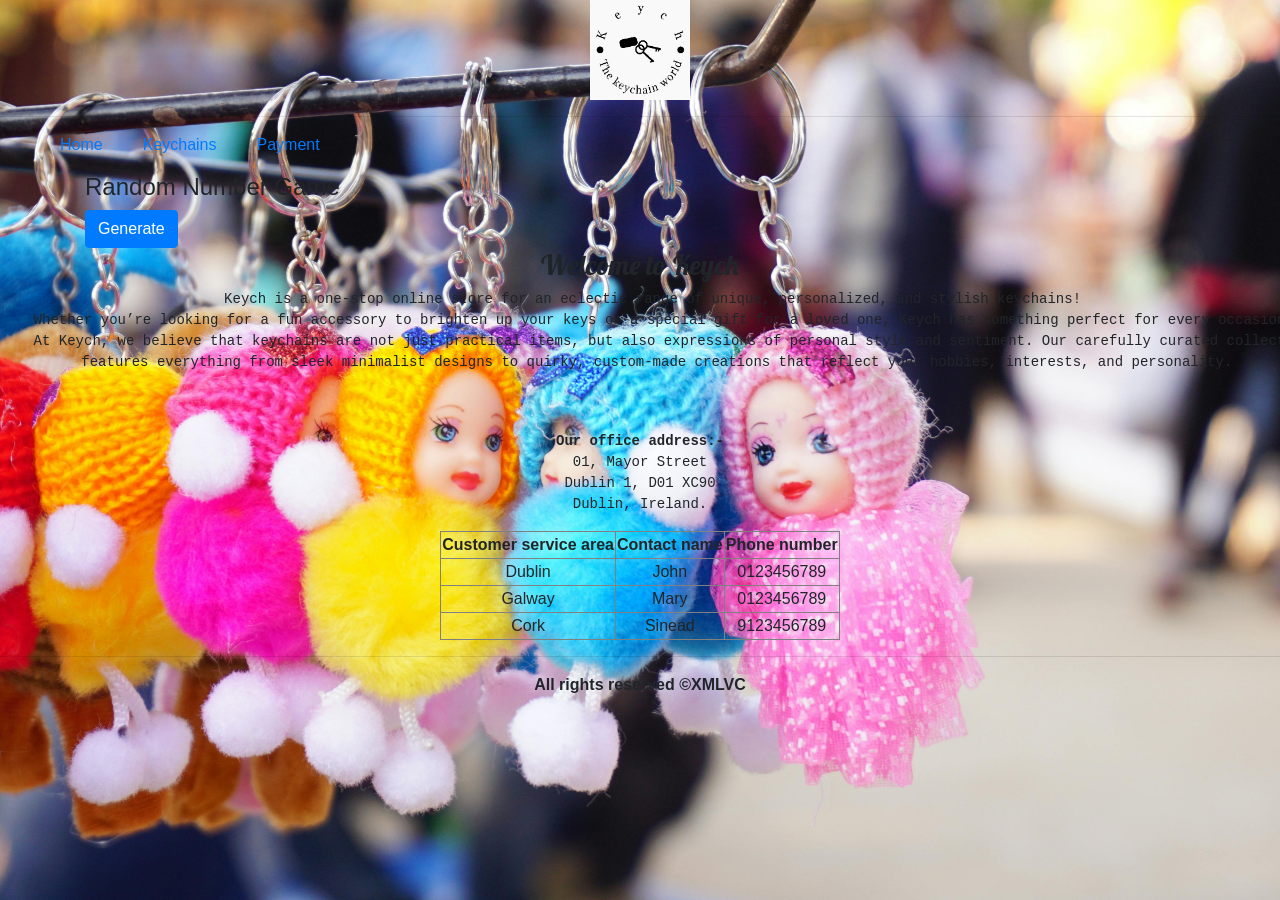
<file: index.html>
<!DOCTYPE html>
<!-- Images from pexels.com-->
<html>
<head>
<title>Keych - Home</title>
<link rel="stylesheet" href="style.css">
<!--Lobster Google font.-->
<link href="https://fonts.googleapis.com/css2?family=Lobster&display=swap" rel="stylesheet">
<!-- Bootstrap 4 for quick styling -->
<link href="https://maxcdn.bootstrapcdn.com/bootstrap/4.0.0/css/bootstrap.min.css" rel="stylesheet">
<script src="index.js" defer></script>
</head>
<body class="Game">
<header>
<a href="index.html">
<image src="Keych_logo.jpg" alt="Keych logo" title="Keych logo" class="Logo" width="100" height="100">
</a>
<hr>
</header>
<nav style="color:purple;">
<ul>
<li><a href="index.html" title="Homepage">Home</a></li>
<li><a href="Keychains.html" title="Page to see the available keychains">Keychains</a></li>
<li><a href="Payment.html" title="Page to buy the keychains">Payment</a></li>
</ul>
</nav>

<!-- Random Number Game Box -->
<div class="container">
  <div class="row">
    <div class="col-md-4">
      <div class="random-game-box">
        <h4>Random Number Game</h4>
        <button class="btn btn-primary" onclick="generateRandomNumber()">Generate</button>
      </div>
    </div>
  </div>
</div>

<div id="RNG"></div>
<h3 id="lc">Welcome to Keych</h3>

<!--Details about the organization-->
<pre>
    Keych is a one-stop online store for an eclectic range of unique, personalized, and stylish keychains! 
    Whether you’re looking for a fun accessory to brighten up your keys or a special gift for a loved one, Keych has something perfect for every occasion.
    At Keych, we believe that keychains are not just practical items, but also expressions of personal style and sentiment. Our carefully curated collection 
    features everything from sleek minimalist designs to quirky, custom-made creations that reflect your hobbies, interests, and personality.
    <br>
</pre>
<pre class="Address">
<b>Our office address:-</b>
01, Mayor Street
Dublin 1, D01 XC90
Dublin, Ireland.
</pre>

<table align="center" border="1">
<tr align="center" width="150"> <th>Customer service area</th> <th>Contact name</th> <th>Phone number</th> </tr>

<tr align="center" width="150"> <td>Dublin</td> <td>John</td> <td>0123456789</td> </tr>

<tr align="center" width="150"> <td>Galway</td> <td>Mary</td> <td>0123456789</td> </tr>

<tr align="center"> <td>Cork</td> <td>Sinead</td> <td>9123456789</td> </tr>
</table>

<footer>
<hr>
<p style="text-align:center;"> <b>All rights reserved ©XMLVC</b></p>
</footer>
</body>
</html>
</file>
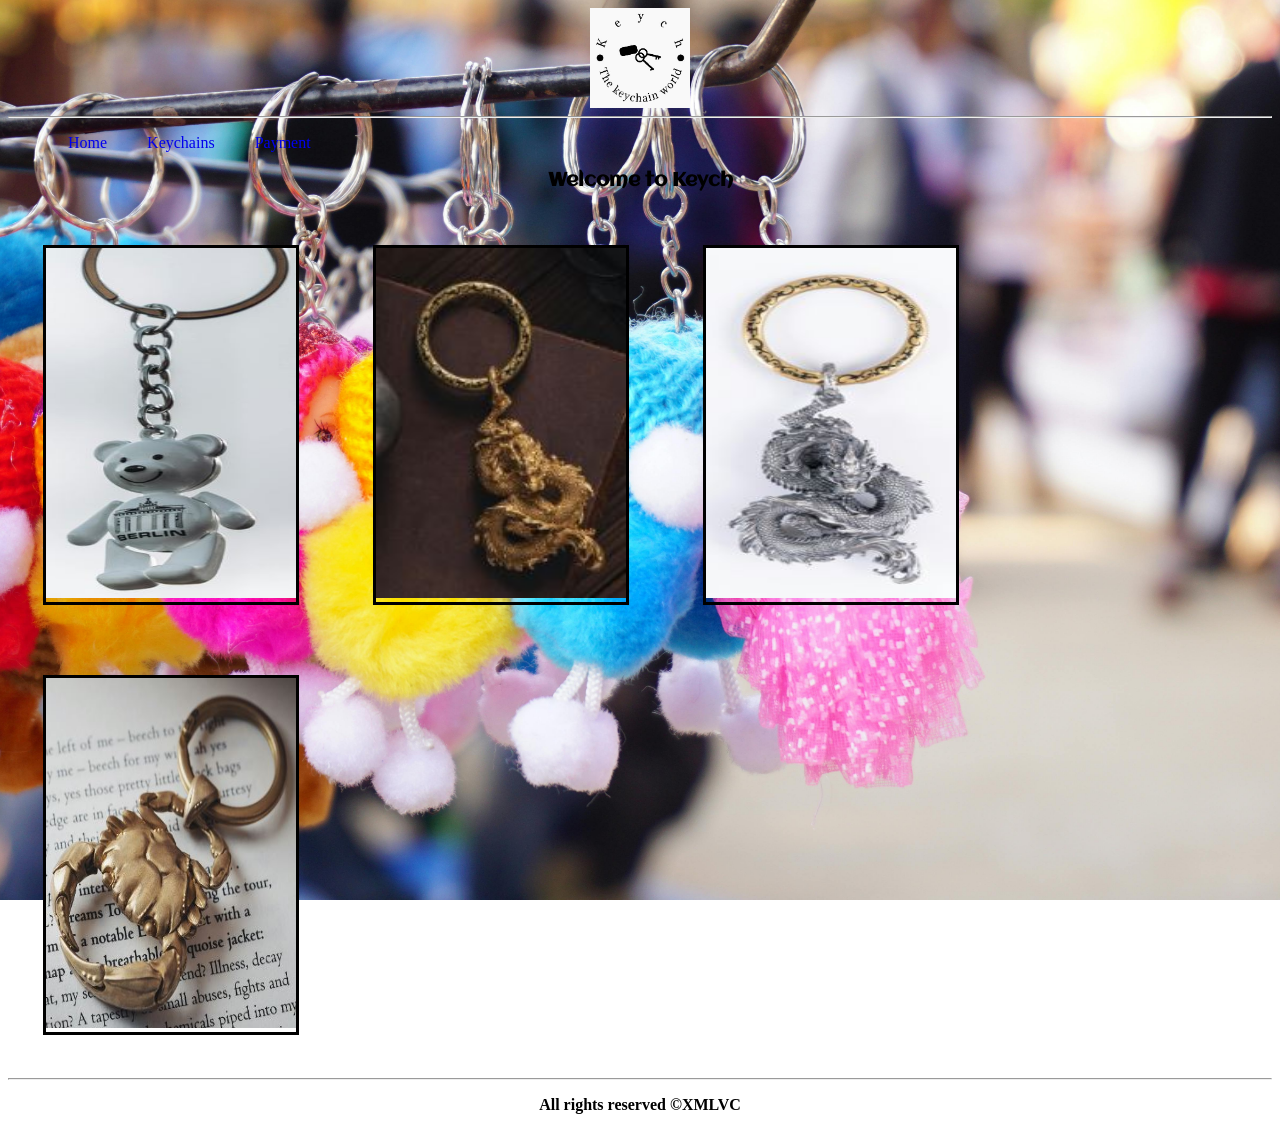
<file: Keychains.html>
<!DOCTYPE html>
<html>
<head>
<title>Keychains</title>
<link rel="stylesheet" href="style.css">
<!--Aclonica Google font.-->
<link href="https://fonts.googleapis.com/css2?family=Aclonica&display=swap" rel="stylesheet">
<script src="index.js" defer></script>
</head>
<body>
<header>
<a href="index.html">
<image src="Keych_logo.jpg" alt="Keych logo" title="Keych logo" class="Logo" width="100" height="100">
</a>
<hr>
</header>
<nav style="color:purple;">
<ul>
<li><a href="index.html" title="Homepage">Home</a></li>
<li><a href="Keychains.html" title="Page to see the available keychains">Keychains</a></li>
<li><a href="Payment.html" title="Page to buy the keychains">Payment</a></li>
</ul>
</nav>
<h3 class="WK">Welcome to Keych</h3>

<!-- Keychain Gallery with Hover Effect -->
<div class="Gallery" onmouseover="showProductInfo(event, 'Teddy bear keychain', '2€')" onmouseout="clearProductInfo()" onmousemove="moveDescription(event)">
  <a href="Payment.html">
    <img src="TB_keychain.jpg" alt="Teddy bear keychain" height="350" width="250">
  </a>
</div>

<div class="Gallery" onmouseover="showProductInfo(event, 'Golden dragon keychain', '5€')" onmouseout="clearProductInfo()" onmousemove="moveDescription(event)">
  <a href="Payment.html"> 
    <img src="GD_keychain.jpg" alt="Golden dragon keychain" height="350" width="250">
  </a>
</div>

<div class="Gallery" onmouseover="showProductInfo(event, 'Silver dragon keychain', '4€')" onmouseout="clearProductInfo()" onmousemove="moveDescription(event)">
  <a href="Payment.html">
    <img src="SD_keychain.jpg" alt="Silver dragon keychain" height="350"  width="250">
  </a>
</div>

<div class="Gallery" onmouseover="showProductInfo(event, 'Golden crab keychain', '5€')" onmouseout="clearProductInfo()" onmousemove="moveDescription(event)">
  <a href="Payment.html">
    <img src="GC_keychain.jpg" alt="Golden crab keychain" height="350" width="250">
  </a>
</div>

<div id="DescriptionBox" style="position:absolute; padding:5px; border:1px solid #000; background-color:#fff; display:none;"></div>

<footer>
<hr>
<p style="text-align:center;"> <b>All rights reserved ©XMLVC</b></p>
</footer>

<script>
function showProductInfo(event, name, price) {
  const descriptionBox = document.getElementById('DescriptionBox');
  descriptionBox.style.display = 'block';
  descriptionBox.innerHTML = `<b>${name}</b><br>Price: ${price}`;
}

function clearProductInfo() {
  const descriptionBox = document.getElementById('DescriptionBox');
  descriptionBox.style.display = 'none';
}

function moveDescription(event) {
  const descriptionBox = document.getElementById('DescriptionBox');
  descriptionBox.style.left = event.pageX + 10 + 'px';
  descriptionBox.style.top = event.pageY + 10 + 'px';
}
</script>

</body>
</html>
</file>
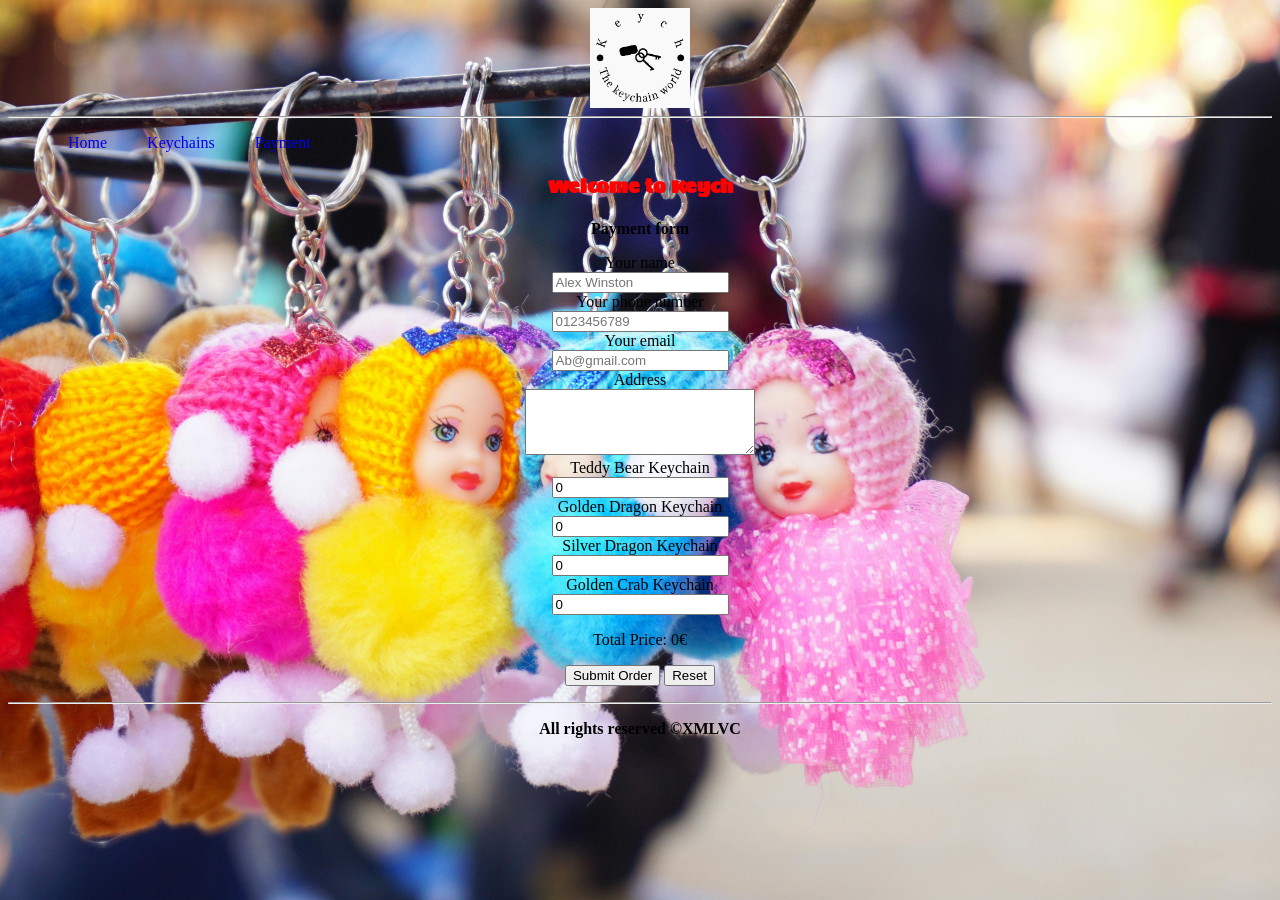
<file: Payment.html>
<!DOCTYPE html>
<html>
<head>
<title>Payment</title>
<link rel="stylesheet" href="style.css">
<!--Sigmar Google font-->
<link href="https://fonts.googleapis.com/css2?family=Sigmar&display=swap" rel="stylesheet">
<script src="index.js" defer></script>
</head>
<body>
<header>
<a href="index.html">
<image src="Keych_logo.jpg" alt="Keych logo" title="Keych logo" class="Logo" width="100" height="100">
</a>
<hr>
</header>
<nav style="color:purple;">
<ul>
<li><a href="index.html" title="Homepage">Home</a></li>
<li><a href="Keychains.html" title="Page to see the available keychains">Keychains</a></li>
<li><a href="Payment.html" title="Page to buy the keychains">Payment</a></li>
</ul>
</nav>
<h3 id="WK">Welcome to Keych</h3>

<p style="text-align:center;"><b>Payment form</b></p>
<form style="text-align:center;" id="paymentForm" onsubmit="return processOrder()">
  <label for="Name">Your name</label><br>
  <input type="text" id="Name" minlength="5" maxlength="20" placeholder="Alex Winston" required><br>

  <label for="PN">Your phone number</label><br>
  <input type="tel" id="PN" minlength="10" maxlength="10" placeholder="0123456789" required><br>

  <label for="Email">Your email</label><br>
  <input type="email" id="Email" placeholder="Ab@gmail.com" required><br>

  <label for="Address">Address</label><br>
  <textarea id="Address" rows="4" cols="26" required ></textarea><br>

  <label for="Quantity">Teddy Bear Keychain</label><br>
  <input type="number" id="teddyQty" value="0" min="0" onchange="updateTotal()"><br>

  <label for="Quantity">Golden Dragon Keychain</label><br>
  <input type="number" id="dragonQty" value="0" min="0" onchange="updateTotal()"><br>

  <label for="Quantity">Silver Dragon Keychain</label><br>
  <input type="number" id="silverQty" value="0" min="0" onchange="updateTotal()"><br>

  <label for="Quantity">Golden Crab Keychain</label><br>
  <input type="number" id="crabQty" value="0" min="0" onchange="updateTotal()"><br>

  <p>Total Price: <span id="totalPrice">0</span>€</p>

  <input type="submit" value="Submit Order">
  <input type="reset">
</form>

<p id="orderStatus" style="text-align:center;"></p>

<footer>
<hr>
<p style="text-align:center;"> <b>All rights reserved ©XMLVC</b></p>
</footer>

<script>
let prices = {
  "Teddy bear keychain": 2,
  "Golden dragon keychain": 5,
  "Silver dragon keychain": 4,
  "Golden crab keychain": 5
};

function updateTotal() {
  let teddyQty = parseInt(document.getElementById('teddyQty').value) || 0;
  let dragonQty = parseInt(document.getElementById('dragonQty').value) || 0;
  let silverQty = parseInt(document.getElementById('silverQty').value) || 0;
  let crabQty = parseInt(document.getElementById('crabQty').value) || 0;

  let total = teddyQty * prices["Teddy bear keychain"] +
              dragonQty * prices["Golden dragon keychain"] +
              silverQty * prices["Silver dragon keychain"] +
              crabQty * prices["Golden crab keychain"];

  document.getElementById('totalPrice').innerText = total;
}

function processOrder() {
  // Show a window alert when the order is submitted
  alert("Order Submitted!Thank you.");
  return false; // Prevent form submission
}
</script>
</body>
</html>
</file>
<file: style.css>
body{ background-image:url(Home_picture.jpg); background-repeat:no-repeat; background-position:center; background-attachment:fixed;
background-size:cover; }

.Logo { display: block; margin-left: auto; margin-right: auto; }

h3{
	text-align:center;
}

#lc{
	font-family:Lobster;
}

#WK{
	font-family:Sigmar; color:red; text-decoration:none;
}

.WK{ font-family:Aclonica; }

nav ul{
list-style-type:none;
text-align:center;
overflow:hidden;
}	

nav a{
	text-decoration:none;
	padding:20px;
	text-align:center;
}

nav li{
	float:left;
}

.Gallery{ 
border: 3px solid black;
display:inline-block;
margin:35px;
}

.Gallery:hover{ border:4px solid red; }
#Description{ text-align:center; padding:5px;
}
.Address{
	text-align:center;
}

pre{ text-align:center; }
</file>
